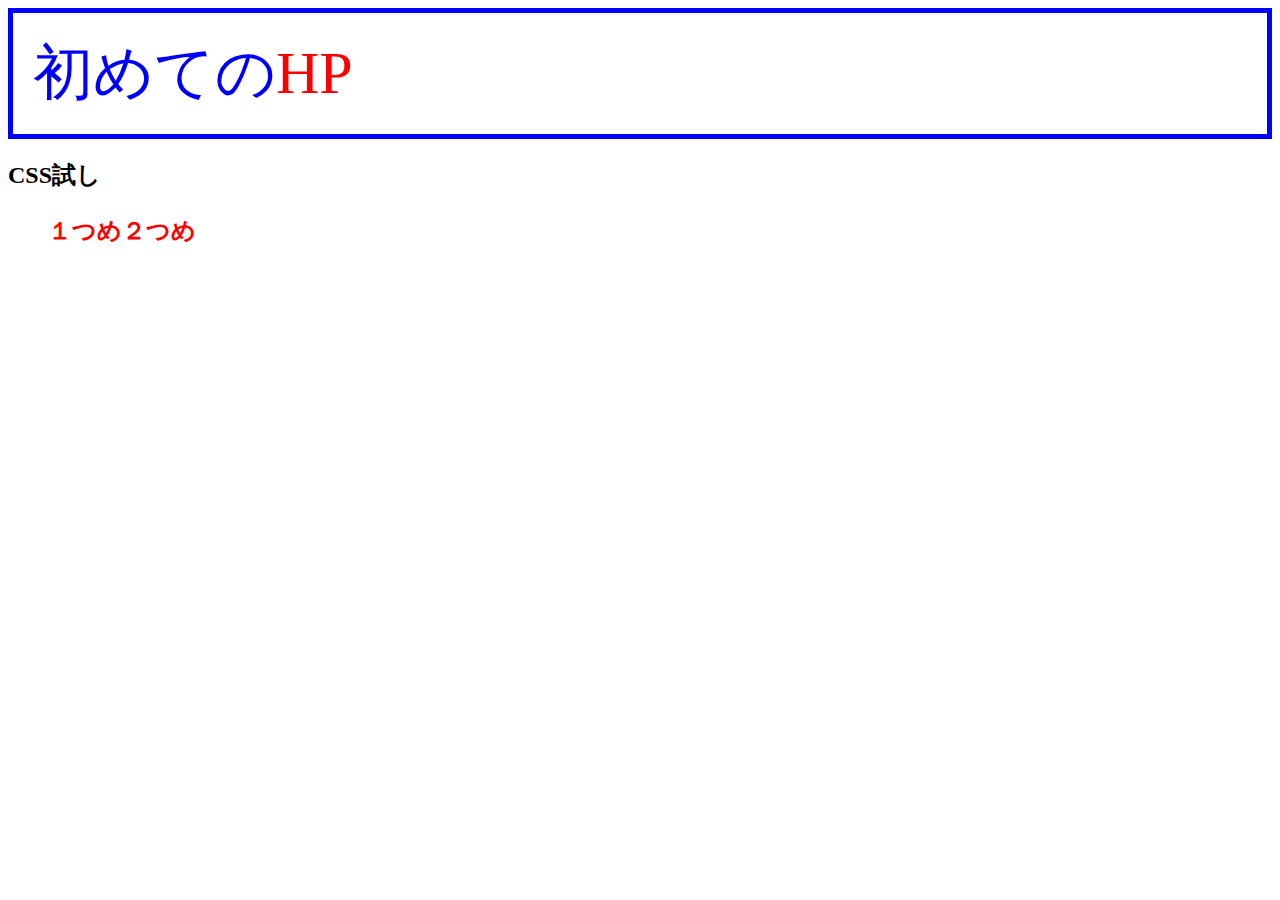
<file: 4.html>
<!DOCTYPE html> <html><head><meta charset="UTF-8"><link rel="stylesheet" href="1.css"><title>4つ目 </title></head><body><div class="header"><div class="header-logo">初めての<span>HP</span></div></div><div class="main"><h2>CSS試し<h/2><ul>	<li>１つめ</li>	<li>２つめ</li></ul></div></body></html>
</file>
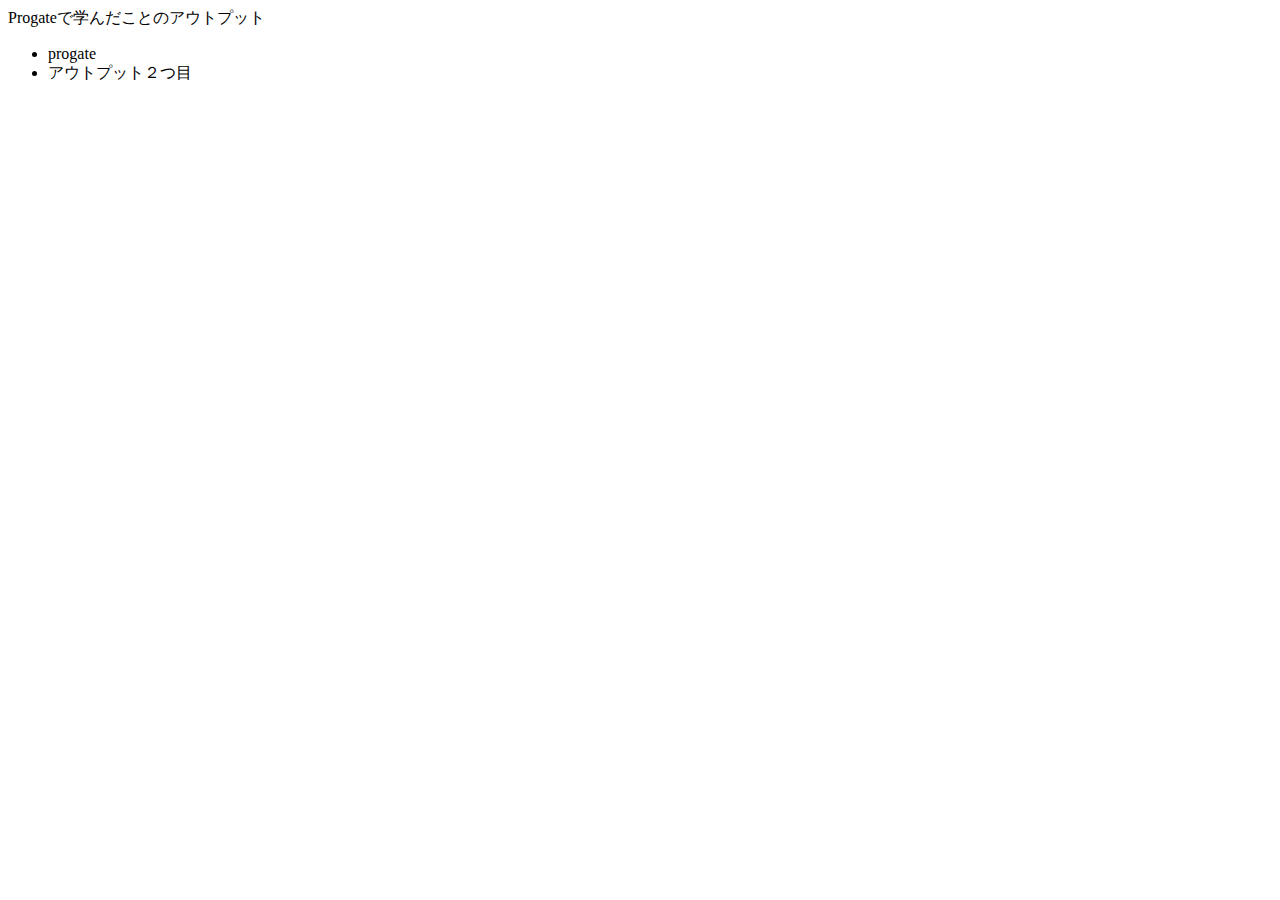
<file: index2.html>
<!DOCTYPE html>
<head>
<meta charset="UTF-8">
<title>２つ目</title>
</head>
<body>
<div class="container"><span>Progate</span>で学んだことのアウトプット<div>
	
	<div class="contents">
		<ul>
		<li>progate</li>
		<li>アウトプット２つ目</li>
		</ul>
	</div>
		



</body>

</html>
</file>
<file: 1.css>
<@charset "UTF-8";>.header{background-color:blue;}.header-logo {color:#0000FF;font-size:60px;padding:20px 20px;border:5px solid blue;}span{color:red;}.main ul li{color:red;float:left;list-style:none;}
</file>
